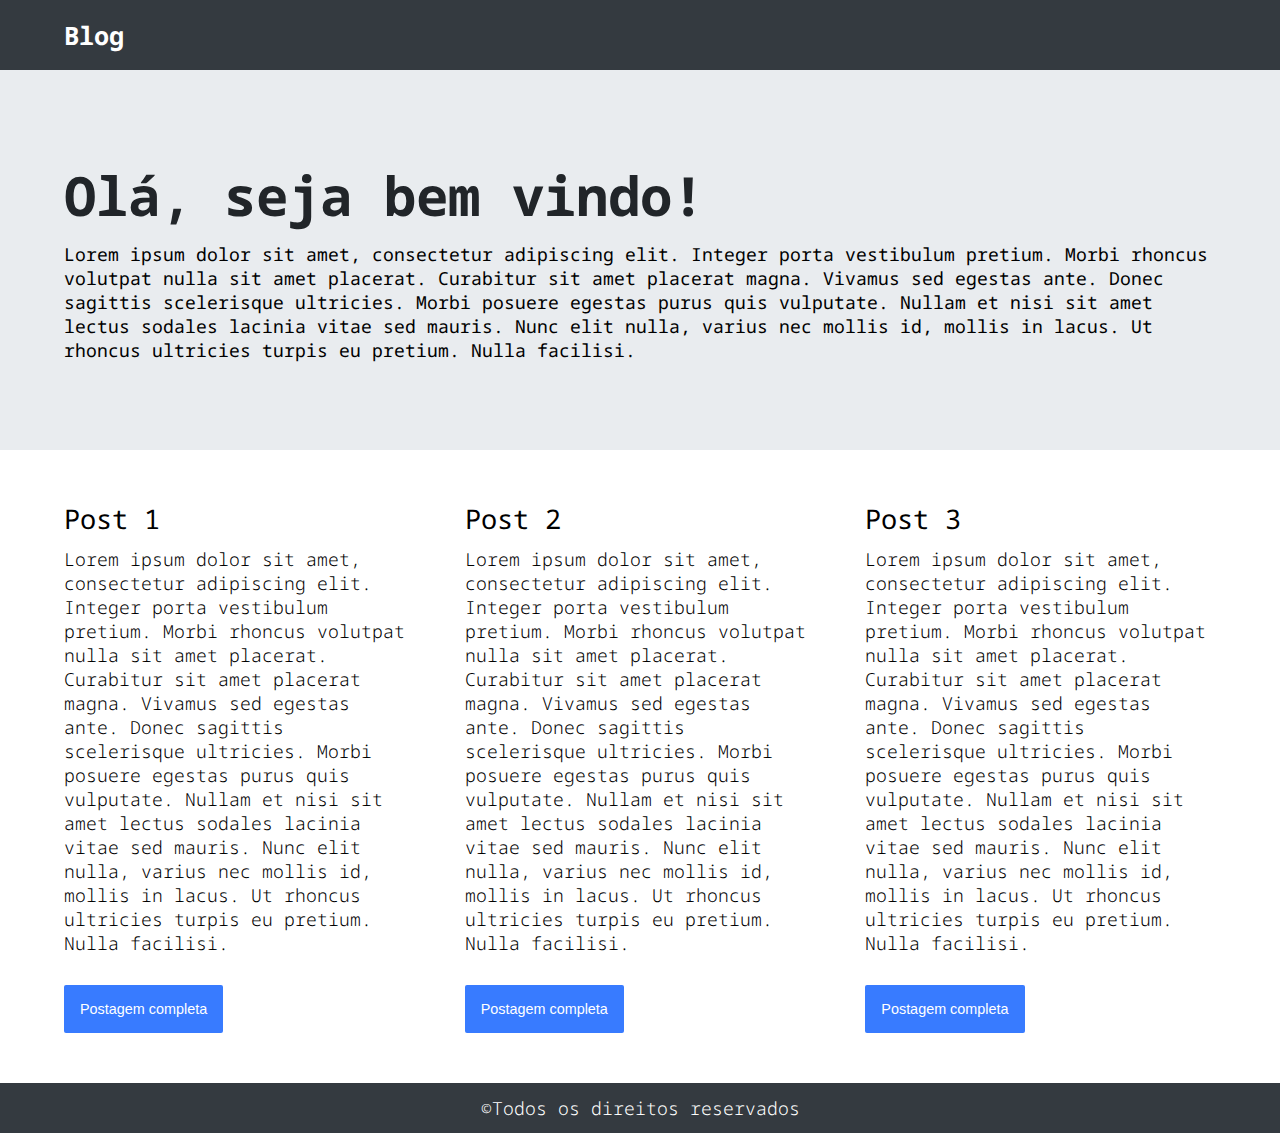
<file: blog1/index.html>
<!DOCTYPE html>
<html lang="en">

<head>
    <meta charset="UTF-8">
    <meta name="viewport" content="width=device-width, initial-scale=1.0">
    <title>Blog 01</title>
    <link rel="stylesheet" href="style.css">
</head>

<body>
    <nav>
        <div class="container">
            <a href="#">Blog</a>
        </div>

    </nav>
    <div class="wrapper">
        <div class="row">
            <div class="msg">
                <div class="container">
                    <h1>Olá, seja bem vindo!</h1>
                    <p>
                        Lorem ipsum dolor sit amet, consectetur adipiscing elit. Integer porta vestibulum pretium. Morbi
                        rhoncus volutpat nulla sit amet placerat. Curabitur sit amet placerat magna. Vivamus sed egestas
                        ante. Donec sagittis scelerisque ultricies. Morbi posuere egestas purus quis vulputate. Nullam
                        et
                        nisi sit amet lectus sodales lacinia vitae sed mauris. Nunc elit nulla, varius nec mollis id,
                        mollis
                        in lacus. Ut rhoncus ultricies turpis eu pretium. Nulla facilisi.
                    </p>
                </div>

            </div>
        </div>
        <div class="row">
            <div class="container">
                <div class="grid">
                    <div class="column">
                        <h2>Post 1</h2>
                        <p>
                            Lorem ipsum dolor sit amet, consectetur adipiscing elit. Integer porta vestibulum pretium.
                            Morbi
                            rhoncus volutpat nulla sit amet placerat. Curabitur sit amet placerat magna. Vivamus sed
                            egestas
                            ante. Donec sagittis scelerisque ultricies. Morbi posuere egestas purus quis vulputate.
                            Nullam et
                            nisi sit amet lectus sodales lacinia vitae sed mauris. Nunc elit nulla, varius nec mollis
                            id, mollis
                            in lacus. Ut rhoncus ultricies turpis eu pretium. Nulla facilisi.
                        </p>

                        <button class="btn-view">Postagem completa</button>
                    </div>
                    <div class="column">
                        <h2>Post 2</h2>
                        <p>
                            Lorem ipsum dolor sit amet, consectetur adipiscing elit. Integer porta vestibulum pretium.
                            Morbi
                            rhoncus volutpat nulla sit amet placerat. Curabitur sit amet placerat magna. Vivamus sed
                            egestas
                            ante. Donec sagittis scelerisque ultricies. Morbi posuere egestas purus quis vulputate.
                            Nullam et
                            nisi sit amet lectus sodales lacinia vitae sed mauris. Nunc elit nulla, varius nec mollis
                            id, mollis
                            in lacus. Ut rhoncus ultricies turpis eu pretium. Nulla facilisi.
                        </p>

                        <button class="btn-view">Postagem completa</button>
                    </div>
                    <div class="column">
                        <h2>Post 3</h2>
                        <p>
                            Lorem ipsum dolor sit amet, consectetur adipiscing elit. Integer porta vestibulum pretium.
                            Morbi
                            rhoncus volutpat nulla sit amet placerat. Curabitur sit amet placerat magna. Vivamus sed
                            egestas
                            ante. Donec sagittis scelerisque ultricies. Morbi posuere egestas purus quis vulputate.
                            Nullam et
                            nisi sit amet lectus sodales lacinia vitae sed mauris. Nunc elit nulla, varius nec mollis
                            id, mollis
                            in lacus. Ut rhoncus ultricies turpis eu pretium. Nulla facilisi.
                        </p>

                        <button class="btn-view">Postagem completa</button>
                    </div>
                </div>
            </div>
        </div>
    </div>
    <footer class="rodape">
        <div class="container">
            <p>&copy;Todos os direitos reservados</p>
        </div>
    </footer>
</body>

</html>
</file>
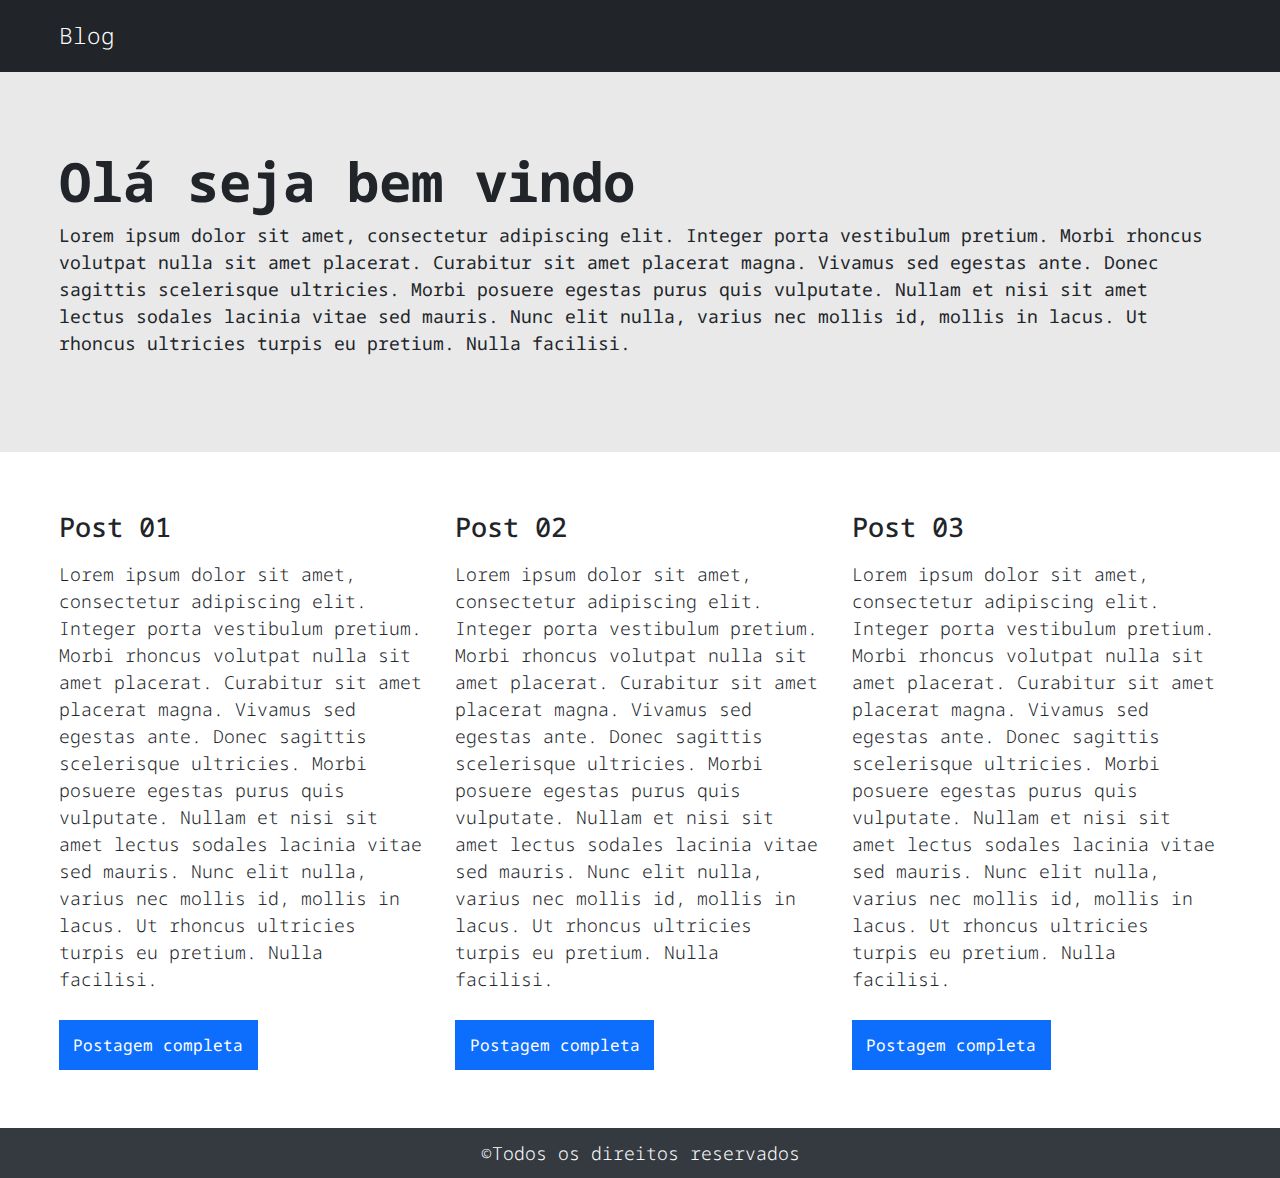
<file: blog2/index.html>
<!DOCTYPE html>
<html lang="en">

<head>
    <meta charset="UTF-8">
    <meta name="viewport" content="width=device-width, initial-scale=1.0">
    <title>Blog 2</title>
    <link href="https://cdn.jsdelivr.net/npm/bootstrap@5.3.3/dist/css/bootstrap.min.css" rel="stylesheet"
        integrity="sha384-QWTKZyjpPEjISv5WaRU9OFeRpok6YctnYmDr5pNlyT2bRjXh0JMhjY6hW+ALEwIH" crossorigin="anonymous">
    <link rel="stylesheet" href="sytle.css">
</head>

<body>


    <nav class="navbar navbar-dark bg-dark pe-md-5 ps-md-5">
        <div class="container p-1">
            <a href="#" class="navbar-brand font-weight-bold">Blog</a>

        </div>
    </nav>
    <div class="w-100 bg-color-default pe-md-5 ps-md-5 d-flex flex-column justify-content-center">
        <div class="container p-1">
            <h1 class="h1-title mb-2">Olá seja bem vindo</h1>
            <p class="p-subtitle">
                Lorem ipsum dolor sit amet, consectetur adipiscing elit. Integer porta vestibulum pretium. Morbi
                rhoncus volutpat nulla sit amet placerat. Curabitur sit amet placerat magna. Vivamus sed egestas
                ante. Donec sagittis scelerisque ultricies. Morbi posuere egestas purus quis vulputate. Nullam
                et
                nisi sit amet lectus sodales lacinia vitae sed mauris. Nunc elit nulla, varius nec mollis id,
                mollis
                in lacus. Ut rhoncus ultricies turpis eu pretium. Nulla facilisi.
            </p>
        </div>
    </div>
    <div class="w-100 pt-md-5 pb-md-5 pe-md-5 ps-md-5">
        <div class="container p-1">
            <div class="row row-cols-1 row-cols-lg-3">
                <div class="col mb-5 mb-lg-0">
                    <div class="w-100 mb-3">
                        <h4>Post 01</h4>
                    </div>
                    <div class="w-100">
                        <p class="mb-4">
                            Lorem ipsum dolor sit amet, consectetur adipiscing elit. Integer porta vestibulum pretium.
                            Morbi
                            rhoncus volutpat nulla sit amet placerat. Curabitur sit amet placerat magna. Vivamus sed
                            egestas
                            ante. Donec sagittis scelerisque ultricies. Morbi posuere egestas purus quis vulputate.
                            Nullam
                            et
                            nisi sit amet lectus sodales lacinia vitae sed mauris. Nunc elit nulla, varius nec mollis
                            id,
                            mollis
                            in lacus. Ut rhoncus ultricies turpis eu pretium. Nulla facilisi.
                        </p>
                        <button type="button" class="btn btn-primary btn-default rounded-0">Postagem completa</button>
                    </div>
                </div>
               
                    <div class="col mb-5 mb-lg-0">
                        <div class="w-100 mb-3">
                            <h4>Post 02</h4>
                        </div>
                        <div class="w-100">
                            <p class="mb-4">
                                Lorem ipsum dolor sit amet, consectetur adipiscing elit. Integer porta vestibulum pretium.
                                Morbi
                                rhoncus volutpat nulla sit amet placerat. Curabitur sit amet placerat magna. Vivamus sed
                                egestas
                                ante. Donec sagittis scelerisque ultricies. Morbi posuere egestas purus quis vulputate.
                                Nullam
                                et
                                nisi sit amet lectus sodales lacinia vitae sed mauris. Nunc elit nulla, varius nec mollis
                                id,
                                mollis
                                in lacus. Ut rhoncus ultricies turpis eu pretium. Nulla facilisi.
                            </p>
                            <button type="button" class="btn btn-primary btn-default rounded-0">Postagem completa</button>
                        </div>
                    </div>
                   
                        <div class="col mb-5 mb-lg-0">
                            <div class="w-100 mb-3">
                                <h4>Post 03</h4>
                            </div>
                            <div class="w-100">
                                <p class="mb-4">
                                    Lorem ipsum dolor sit amet, consectetur adipiscing elit. Integer porta vestibulum pretium.
                                    Morbi
                                    rhoncus volutpat nulla sit amet placerat. Curabitur sit amet placerat magna. Vivamus sed
                                    egestas
                                    ante. Donec sagittis scelerisque ultricies. Morbi posuere egestas purus quis vulputate.
                                    Nullam
                                    et
                                    nisi sit amet lectus sodales lacinia vitae sed mauris. Nunc elit nulla, varius nec mollis
                                    id,
                                    mollis
                                    in lacus. Ut rhoncus ultricies turpis eu pretium. Nulla facilisi.
                                </p>
                                <button type="button" class="btn btn-primary btn-default rounded-0">Postagem completa</button>
                            </div>
                        </div>
            </div>
        </div>
    </div>
    <footer class="w-100 footer d-flex justify-content-center align-items-center bg-color-blue">
        <p class="mb-0">&copy;Todos os direitos reservados</p>
    </footer>








</body>
<script src="https://cdn.jsdelivr.net/npm/@popperjs/core@2.11.8/dist/umd/popper.min.js"
    integrity="sha384-I7E8VVD/ismYTF4hNIPjVp/Zjvgyol6VFvRkX/vR+Vc4jQkC+hVqc2pM8ODewa9r"
    crossorigin="anonymous"></script>
<script src="https://cdn.jsdelivr.net/npm/bootstrap@5.3.3/dist/js/bootstrap.min.js"
    integrity="sha384-0pUGZvbkm6XF6gxjEnlmuGrJXVbNuzT9qBBavbLwCsOGabYfZo0T0to5eqruptLy"
    crossorigin="anonymous"></script>

</html>
</file>
<file: blog1/style.css>
@import url('https://fonts.googleapis.com/css2?family=Noto+Sans+Mono:wght@100..900&display=swap');

* {
    margin: 0;
    padding: 0;
    box-sizing: border-box;
}

html,
body {
    width: 100%;
    height: 100vh;
    font-size: 18px;
    font-family: "Noto Sans Mono", sans-serif;
    font-weight: 300;
}

nav {
    width: 100%;
    min-height: 60px;
    background: #343a40;
    padding-top: 18px;
    padding-bottom: 18px;
}

nav a {
    text-decoration: none;
    font-size: 1.4rem;
    color: #fff;
    font-weight: 700;
}

.wrapper {
    width: 100%;
    min-height: 100vh;

}

.row {
    width: 100%;
}

.row .msg {
    display: flex;
    flex-direction: column;
    justify-content: center;
    align-items: center;
    width: 100%;
    min-height: 380px;
    background: #e9ecef;
    padding-top: 30px;
    padding-bottom: 30px;
}

.row .msg .container h1 {
    font-size: 3rem;
    margin-bottom: 10px;
    color: #212529;
}

.row .msg .container p {
    font-size: 1rem;
    font-weight: 400;
}

.row .container .grid {
    display: grid;
    grid-template-columns: repeat(3, 1fr);
    grid-template-rows: auto;
    column-gap: 50px;
    width: 100%;
    min-height: 100%;
    padding-top: 50px;
    padding-bottom: 50px;
}

.row .container .grid .column {
    width: 100%;
    height: 100%;
}

.row .container .grid .column h2 {
    margin-bottom: 10px;
    font-weight: 400;
}

.row .container .grid .column p {
    font-size: 1rem;
    margin-bottom: 30px;
}

.row .container .grid .column .btn-view {
    min-width: 120px;
    padding: 16px;
    font-size: 0.8rem;
    border: none;
    border-radius: 2px;
    color: #fff;
    background: #387bff;
    cursor: pointer;
}

.row .container .grid .column .btn-view:hover {

    background-color: #2c69e2;
}

.rodape {
    display: flex;
    justify-content: center;
    align-items: center;
    width: 100%;
    height: 50px;
    background: #343a40;
}

.rodape .container p {
    color: #fff;
    font-size: 1rem;
    text-align: center;
}

.container {
    width: 90%;
    max-width: 1400px;
    margin: auto;
}

@media only screen and (max-width:768px) {
    .row .msg .container h1 {
        font-size: 2.4rem;
        margin-bottom: 10px;
        color: #212529;
    }

    .row .container .grid {
        display: grid;
        grid-template-columns: 1fr;
        grid-template-rows: auto;
        row-gap: 50px;
        width: 100%;
        min-height: 100%;
        padding-top: 50px;
        padding-bottom: 50px;
    }
}
</file>
<file: blog2/sytle.css>
@import url('https://fonts.googleapis.com/css2?family=Noto+Sans+Mono:wght@100..900&display=swap');

* {
    margin: 0;
    padding: 0;
    box-sizing: border-box;
}

html,
body {
    width: 100%;
    height: 100vh;
    font-size: 18px;
    font-family: "Noto Sans Mono", sans-serif;
    font-weight: 300;
}

.bg-color-default {
    background: #e9e9e9;
    min-height: 380px;
}

.h1-title {
    font-size: 3rem;
    font-weight: 700;
}

.p-subtitle {
    font-size: 1rem;
    font-weight: 400;
}

.bg-color-blue {
    color: #fff;
    background: #343a40;
}

.btn-default {
    font-size: 16px;
    height: 50px;
}

.footer {
    min-height: 50px;
}

.container {
    max-width: 1400px;
}
</file>
